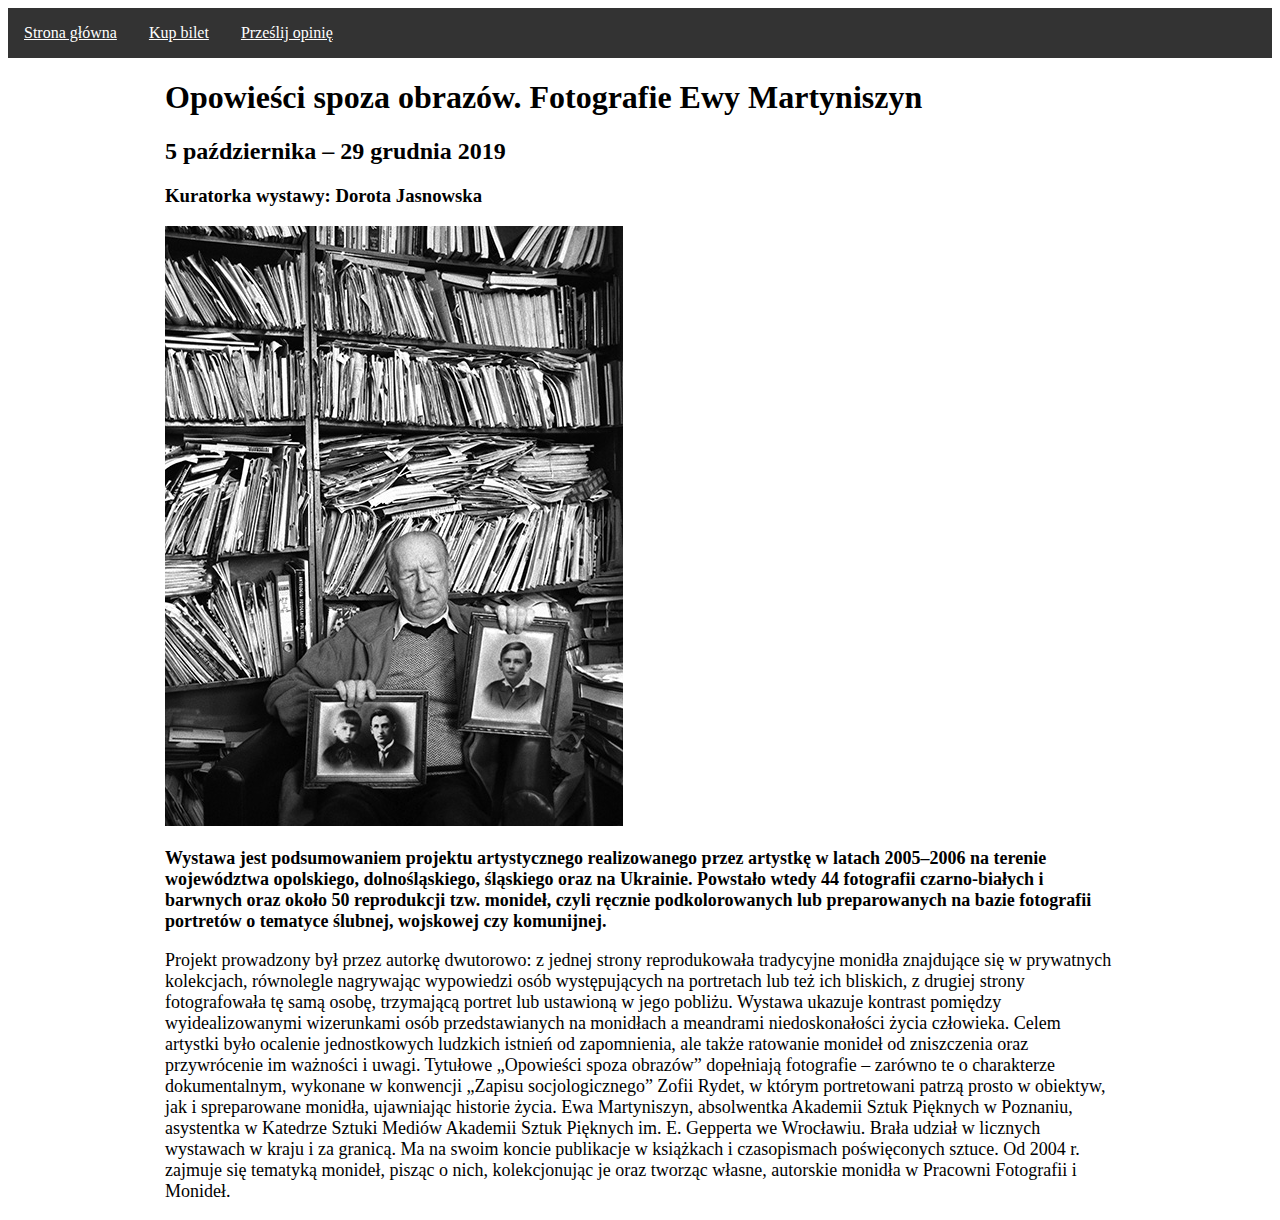
<file: opowisci.html>
<!DOCTYPE html>

<html lang="pl">
  <head>
    <meta charset="utf-8" />

    <title>The HTML5 Herald</title>
    <meta name="description" content="The HTML5 Herald" />
    <meta name="author" content="SitePoint" />

    <link rel="stylesheet" href="styles.css" />
  </head>

  <body>
      <ul class="main-menu" type="None">
        <li class="li-head"><a href="index.html">Strona główna</a></li>
        <li class="li-head"><a href="zakupBiletu.html">Kup bilet</a></li>
        <li class="li-head">
            <a href="mailto:piotr.papriko@gmail.com?subject=Moja_opinia"
            >Prześlij opinię</a
            >
        </li>
    </ul>
    <div class="main-block">
      <h1>Opowieści spoza obrazów. Fotografie Ewy Martyniszyn</h1>
      <h2>5 października – 29 grudnia 2019</h2>
      <h3>Kuratorka wystawy: Dorota Jasnowska</h3>
      <img src="images/fotografia.jpg" />
      <p>
        <b>
          Wystawa jest podsumowaniem projektu artystycznego realizowanego przez
          artystkę w latach 2005–2006 na terenie województwa opolskiego,
          dolnośląskiego, śląskiego oraz na Ukrainie. Powstało wtedy 44
          fotografii czarno-białych i barwnych oraz około 50 reprodukcji tzw.
          monideł, czyli ręcznie podkolorowanych lub preparowanych na bazie
          fotografii portretów o tematyce ślubnej, wojskowej czy komunijnej.
        </b>
      </p>
      <p>
        Projekt prowadzony był przez autorkę dwutorowo: z jednej strony
        reprodukowała tradycyjne monidła znajdujące się w prywatnych kolekcjach,
        równolegle nagrywając wypowiedzi osób występujących na portretach lub
        też ich bliskich, z drugiej strony fotografowała tę samą osobę,
        trzymającą portret lub ustawioną w jego pobliżu. Wystawa ukazuje
        kontrast pomiędzy wyidealizowanymi wizerunkami osób przedstawianych na
        monidłach a meandrami niedoskonałości życia człowieka. Celem artystki
        było ocalenie jednostkowych ludzkich istnień od zapomnienia, ale także
        ratowanie monideł od zniszczenia oraz przywrócenie im ważności i uwagi.
        Tytułowe „Opowieści spoza obrazów” dopełniają fotografie – zarówno te o
        charakterze dokumentalnym, wykonane w konwencji „Zapisu socjologicznego”
        Zofii Rydet, w którym portretowani patrzą prosto w obiektyw, jak i
        spreparowane monidła, ujawniając historie życia. Ewa Martyniszyn,
        absolwentka Akademii Sztuk Pięknych w Poznaniu, asystentka w Katedrze
        Sztuki Mediów Akademii Sztuk Pięknych im. E. Gepperta we Wrocławiu.
        Brała udział w licznych wystawach w kraju i za granicą. Ma na swoim
        koncie publikacje w książkach i czasopismach poświęconych sztuce. Od
        2004 r. zajmuje się tematyką monideł, pisząc o nich, kolekcjonując je
        oraz tworząc własne, autorskie monidła w Pracowni Fotografii i Monideł.
      </p>
    </div>
  </body>
</html>
</file>
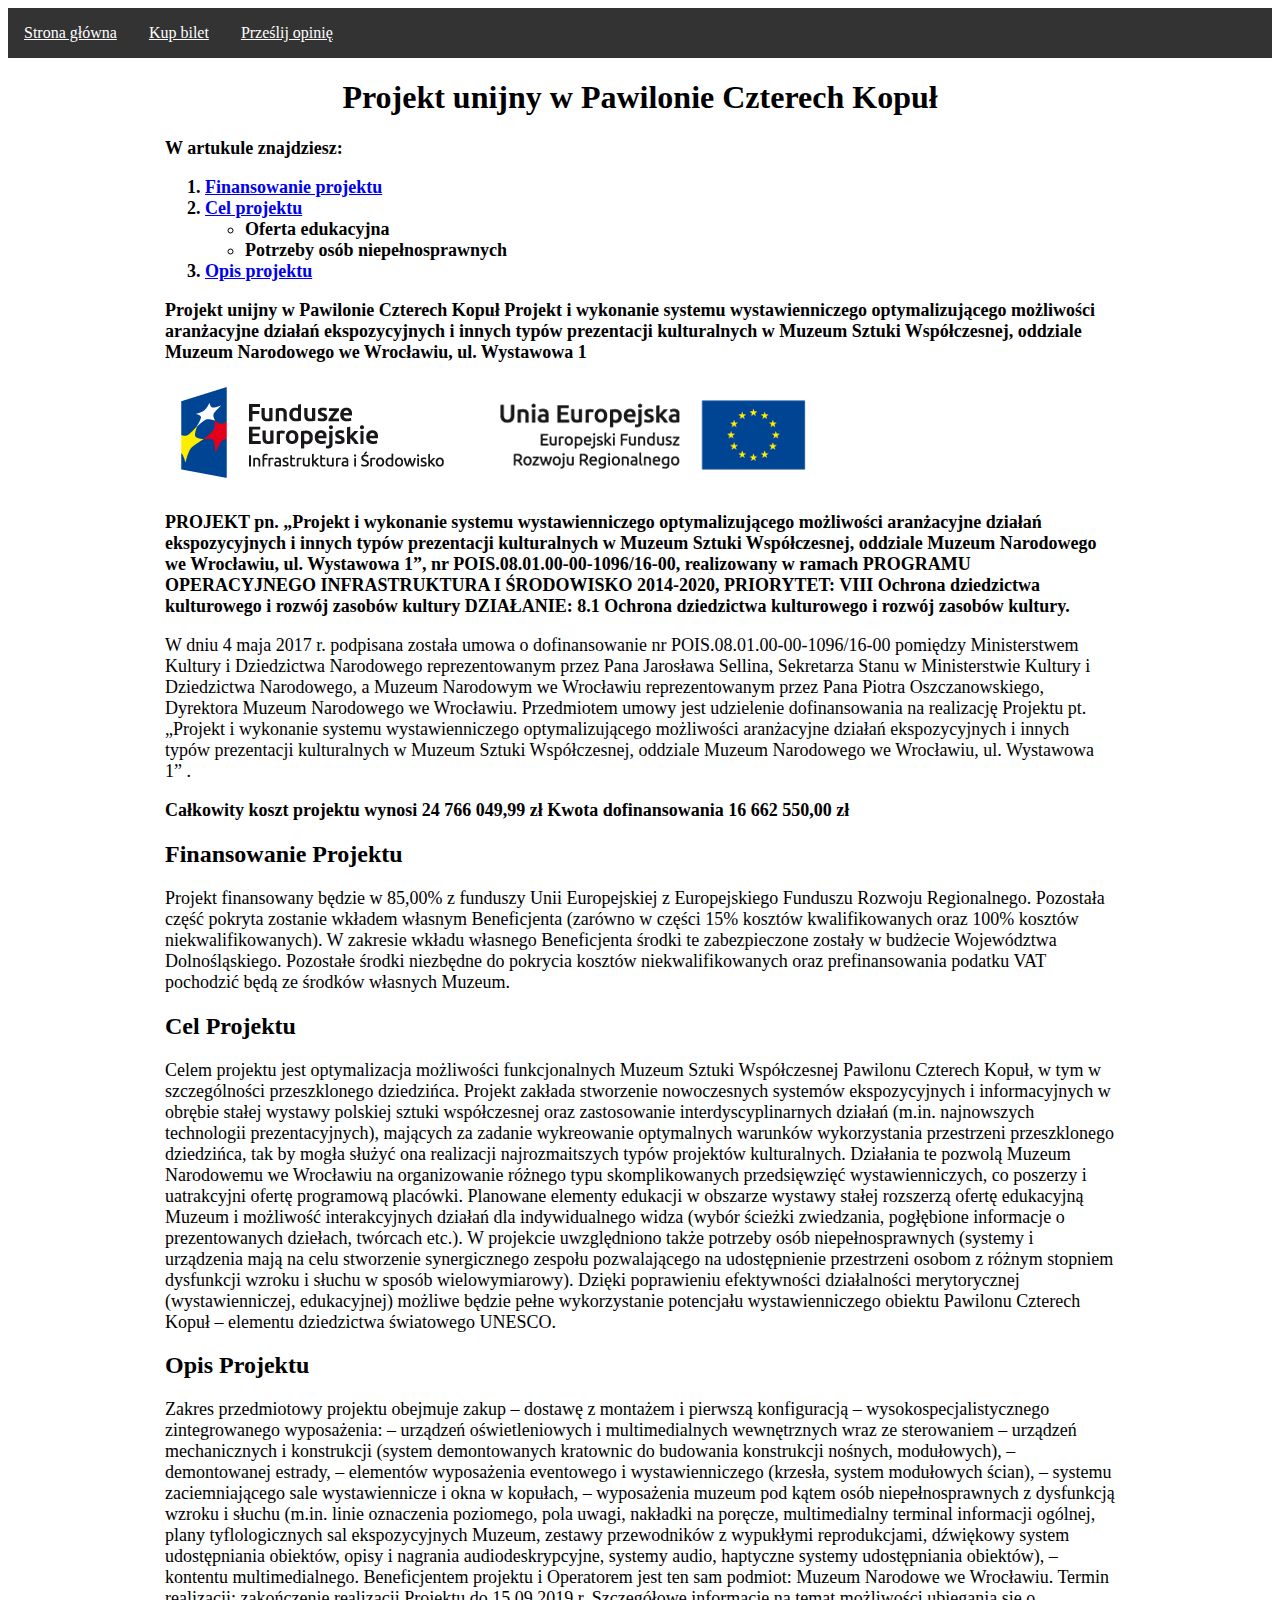
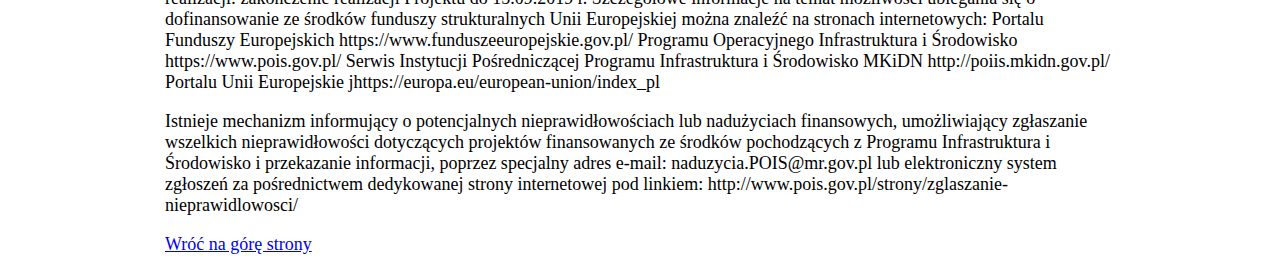
<file: projektUnijny.html>
<!DOCTYPE html>

<html lang="pl">
  <head>
    <meta charset="utf-8" />

    <title>The HTML5 Herald</title>
    <meta name="description" content="The HTML5 Herald" />
    <meta name="author" content="SitePoint" />

    <link rel="stylesheet" href="styles.css" />
  </head>

  <body>
      <ul class="main-menu" type="None">
        <li class="li-head"><a href="index.html">Strona główna</a></li>
        <li class="li-head"><a href="zakupBiletu.html">Kup bilet</a></li>
        <li class="li-head">
            <a href="mailto:piotr.papriko@gmail.com?subject=Moja_opinia"
            >Prześlij opinię</a
            >
        </li>
    </ul>
    <div class="main-block" id="top">
      <h1 align="center">
        Projekt unijny w Pawilonie Czterech Kopuł
      </h1>
      <p>
        <b>
          W artukule znajdziesz:
          <ol style="font-size: 18px;">
            <li><a href="#finansowanie">Finansowanie projektu</a></li>
            <li>
              <a href="#cel">Cel projektu</a>
              <ul>
                <li>
                  Oferta edukacyjna
                </li>
                <li>Potrzeby osób niepełnosprawnych</li>
              </ul>
            </li>
            <li><a href="#opis">Opis projektu</a></li>
          </ol>
        </b>
      </p>

      <p>
        <b>
          Projekt unijny w Pawilonie Czterech Kopuł Projekt i wykonanie systemu
          wystawienniczego optymalizującego możliwości aranżacyjne działań
          ekspozycyjnych i innych typów prezentacji kulturalnych w Muzeum Sztuki
          Współczesnej, oddziale Muzeum Narodowego we Wrocławiu, ul. Wystawowa 1
        </b>
      </p>
      <img src="images/unia.png" alt="Logo funduszy Europejskich" />
      <p>
        <b>
          PROJEKT pn. „Projekt i wykonanie systemu wystawienniczego
          optymalizującego możliwości aranżacyjne działań ekspozycyjnych i
          innych typów prezentacji kulturalnych w Muzeum Sztuki Współczesnej,
          oddziale Muzeum Narodowego we Wrocławiu, ul. Wystawowa 1”, nr
          POIS.08.01.00-00-1096/16-00, realizowany w ramach PROGRAMU
          OPERACYJNEGO INFRASTRUKTURA I ŚRODOWISKO 2014-2020, PRIORYTET: VIII
          Ochrona dziedzictwa kulturowego i rozwój zasobów kultury DZIAŁANIE:
          8.1 Ochrona dziedzictwa kulturowego i rozwój zasobów kultury.
        </b>
      </p>
      <p>
        W dniu 4 maja 2017 r. podpisana została umowa o dofinansowanie nr
        POIS.08.01.00-00-1096/16-00 pomiędzy Ministerstwem Kultury i Dziedzictwa
        Narodowego reprezentowanym przez Pana Jarosława Sellina, Sekretarza
        Stanu w Ministerstwie Kultury i Dziedzictwa Narodowego, a Muzeum
        Narodowym we Wrocławiu reprezentowanym przez Pana Piotra
        Oszczanowskiego, Dyrektora Muzeum Narodowego we Wrocławiu. Przedmiotem
        umowy jest udzielenie dofinansowania na realizację Projektu pt. „Projekt
        i wykonanie systemu wystawienniczego optymalizującego możliwości
        aranżacyjne działań ekspozycyjnych i innych typów prezentacji
        kulturalnych w Muzeum Sztuki Współczesnej, oddziale Muzeum Narodowego we
        Wrocławiu, ul. Wystawowa 1” .
      </p>
      <p>
        <b>
          Całkowity koszt projektu wynosi 24 766 049,99 zł Kwota dofinansowania
          16 662 550,00 zł
        </b>
      </p>
      <h2 id="finansowanie">Finansowanie Projektu</h2>
      <p>
        Projekt finansowany będzie w 85,00% z funduszy Unii Europejskiej z
        Europejskiego Funduszu Rozwoju Regionalnego. Pozostała część pokryta
        zostanie wkładem własnym Beneficjenta (zarówno w części 15% kosztów
        kwalifikowanych oraz 100% kosztów niekwalifikowanych). W zakresie wkładu
        własnego Beneficjenta środki te zabezpieczone zostały w budżecie
        Województwa Dolnośląskiego. Pozostałe środki niezbędne do pokrycia
        kosztów niekwalifikowanych oraz prefinansowania podatku VAT pochodzić
        będą ze środków własnych Muzeum.
      </p>
      <h2 id="cel">Cel Projektu</h2>
      <p>
        Celem projektu jest optymalizacja możliwości funkcjonalnych Muzeum
        Sztuki Współczesnej Pawilonu Czterech Kopuł, w tym w szczególności
        przeszklonego dziedzińca. Projekt zakłada stworzenie nowoczesnych
        systemów ekspozycyjnych i informacyjnych w obrębie stałej wystawy
        polskiej sztuki współczesnej oraz zastosowanie interdyscyplinarnych
        działań (m.in. najnowszych technologii prezentacyjnych), mających za
        zadanie wykreowanie optymalnych warunków wykorzystania przestrzeni
        przeszklonego dziedzińca, tak by mogła służyć ona realizacji
        najrozmaitszych typów projektów kulturalnych. Działania te pozwolą
        Muzeum Narodowemu we Wrocławiu na organizowanie różnego typu
        skomplikowanych przedsięwzięć wystawienniczych, co poszerzy i
        uatrakcyjni ofertę programową placówki. Planowane elementy edukacji w
        obszarze wystawy stałej rozszerzą ofertę edukacyjną Muzeum i możliwość
        interakcyjnych działań dla indywidualnego widza (wybór ścieżki
        zwiedzania, pogłębione informacje o prezentowanych dziełach, twórcach
        etc.). W projekcie uwzględniono także potrzeby osób niepełnosprawnych
        (systemy i urządzenia mają na celu stworzenie synergicznego zespołu
        pozwalającego na udostępnienie przestrzeni osobom z różnym stopniem
        dysfunkcji wzroku i słuchu w sposób wielowymiarowy). Dzięki poprawieniu
        efektywności działalności merytorycznej (wystawienniczej, edukacyjnej)
        możliwe będzie pełne wykorzystanie potencjału wystawienniczego obiektu
        Pawilonu Czterech Kopuł – elementu dziedzictwa światowego UNESCO.
      </p>
      <h2 id="opis">Opis Projektu</h2>
      <p>
        Zakres przedmiotowy projektu obejmuje zakup – dostawę z montażem i
        pierwszą konfiguracją – wysokospecjalistycznego zintegrowanego
        wyposażenia: – urządzeń oświetleniowych i multimedialnych wewnętrznych
        wraz ze sterowaniem – urządzeń mechanicznych i konstrukcji (system
        demontowanych kratownic do budowania konstrukcji nośnych, modułowych), –
        demontowanej estrady, – elementów wyposażenia eventowego i
        wystawienniczego (krzesła, system modułowych ścian), – systemu
        zaciemniającego sale wystawiennicze i okna w kopułach, – wyposażenia
        muzeum pod kątem osób niepełnosprawnych z dysfunkcją wzroku i słuchu
        (m.in. linie oznaczenia poziomego, pola uwagi, nakładki na poręcze,
        multimedialny terminal informacji ogólnej, plany tyflologicznych sal
        ekspozycyjnych Muzeum, zestawy przewodników z wypukłymi reprodukcjami,
        dźwiękowy system udostępniania obiektów, opisy i nagrania
        audiodeskrypcyjne, systemy audio, haptyczne systemy udostępniania
        obiektów), – kontentu multimedialnego. Beneficjentem projektu i
        Operatorem jest ten sam podmiot: Muzeum Narodowe we Wrocławiu. Termin
        realizacji: zakończenie realizacji Projektu do 15.09.2019 r. Szczegółowe
        informacje na temat możliwości ubiegania się o dofinansowanie ze środków
        funduszy strukturalnych Unii Europejskiej można znaleźć na stronach
        internetowych: Portalu Funduszy Europejskich
        https://www.funduszeeuropejskie.gov.pl/ Programu Operacyjnego
        Infrastruktura i Środowisko https://www.pois.gov.pl/ Serwis Instytucji
        Pośredniczącej Programu Infrastruktura i Środowisko MKiDN
        http://poiis.mkidn.gov.pl/ Portalu Unii Europejskie
        jhttps://europa.eu/european-union/index_pl
      </p>
      <p>
        Istnieje mechanizm informujący o potencjalnych nieprawidłowościach lub
        nadużyciach finansowych, umożliwiający zgłaszanie wszelkich
        nieprawidłowości dotyczących projektów finansowanych ze środków
        pochodzących z Programu Infrastruktura i Środowisko i przekazanie
        informacji, poprzez specjalny adres e-mail: naduzycia.POIS@mr.gov.pl lub
        elektroniczny system zgłoszeń za pośrednictwem dedykowanej strony
        internetowej pod linkiem:
        http://www.pois.gov.pl/strony/zglaszanie-nieprawidlowosci/
      </p>
      <p><a href="#top">Wróć na górę strony</a></p>
    </div>
  </body>
</html>
</file>
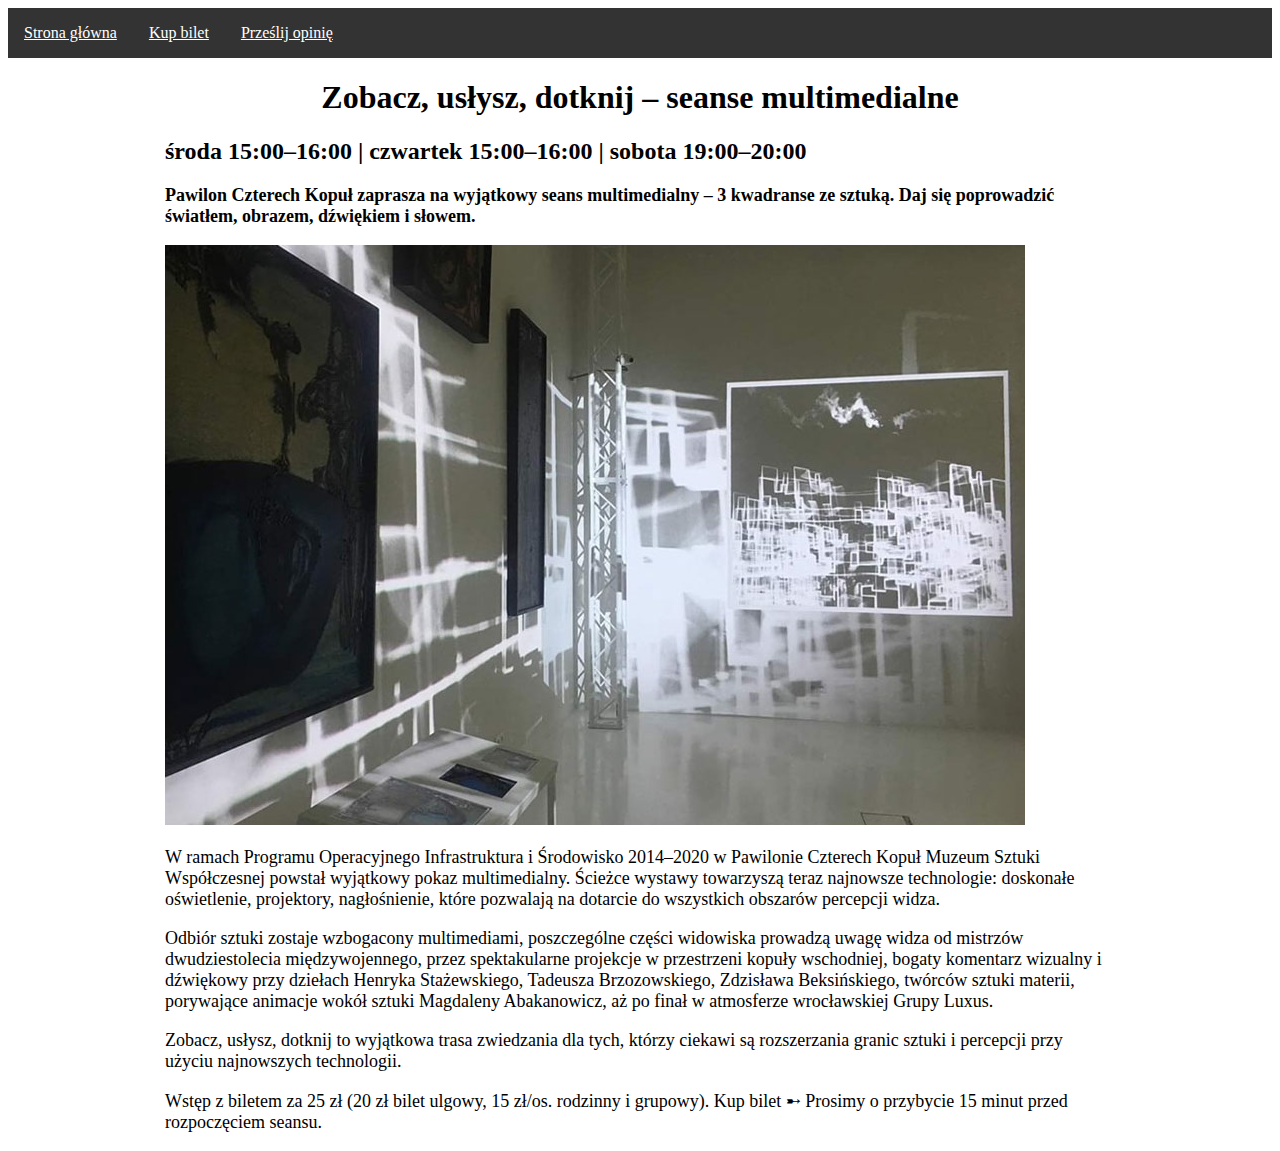
<file: seanseMultimedialne.html>
<!DOCTYPE html>

<html lang="pl">
  <head>
    <meta charset="utf-8" />

    <title>The HTML5 Herald</title>
    <meta name="description" content="The HTML5 Herald" />
    <meta name="author" content="SitePoint" />

    <link rel="stylesheet" href="styles.css" />
  </head>
  <body>
    <ul class="main-menu" type="None">
      <li class="li-head"><a href="index.html">Strona główna</a></li>
      <li class="li-head"><a href="zakupBiletu.html">Kup bilet</a></li>
      <li class="li-head">
        <a href="mailto:piotr.papriko@gmail.com?subject=Moja_opinia"
          >Prześlij opinię</a
        >
      </li>
    </ul>
    <div class="main-block">
      <h1 align="center">Zobacz, usłysz, dotknij – seanse multimedialne</h1>
      <h2>środa 15:00–16:00 | czwartek 15:00–16:00 | sobota 19:00–20:00</h2>
      <p>
        <b
          >Pawilon Czterech Kopuł zaprasza na wyjątkowy seans multimedialny – 3
          kwadranse ze sztuką. Daj się poprowadzić światłem, obrazem, dźwiękiem
          i słowem.</b
        >
      </p>
      <img src="images/seanse.jpg" />
      <p>
        W ramach Programu Operacyjnego Infrastruktura i Środowisko 2014–2020 w
        Pawilonie Czterech Kopuł Muzeum Sztuki Współczesnej powstał wyjątkowy
        pokaz multimedialny. Ścieżce wystawy towarzyszą teraz najnowsze
        technologie: doskonałe oświetlenie, projektory, nagłośnienie, które
        pozwalają na dotarcie do wszystkich obszarów percepcji widza.
      </p>
        <p>
            Odbiór
            sztuki zostaje wzbogacony multimediami, poszczególne części widowiska
            prowadzą uwagę widza od mistrzów dwudziestolecia międzywojennego, przez
            spektakularne projekcje w przestrzeni kopuły wschodniej, bogaty
            komentarz wizualny i dźwiękowy przy dziełach Henryka Stażewskiego,
            Tadeusza Brzozowskiego, Zdzisława Beksińskiego, twórców sztuki materii,
            porywające animacje wokół sztuki Magdaleny Abakanowicz, aż po finał w
            atmosferze wrocławskiej Grupy Luxus. 
        </p>
        <p>
            Zobacz, usłysz, dotknij to
            wyjątkowa trasa zwiedzania dla tych, którzy ciekawi są rozszerzania
            granic sztuki i percepcji przy użyciu najnowszych technologii. 
        </p>
        <p>
            Wstęp z
            biletem za 25 zł (20 zł bilet ulgowy, 15 zł/os. rodzinny i grupowy). Kup
            bilet ➸ Prosimy o przybycie 15 minut przed rozpoczęciem seansu.
        </p>
    </div>
  </body>
</html>
</file>
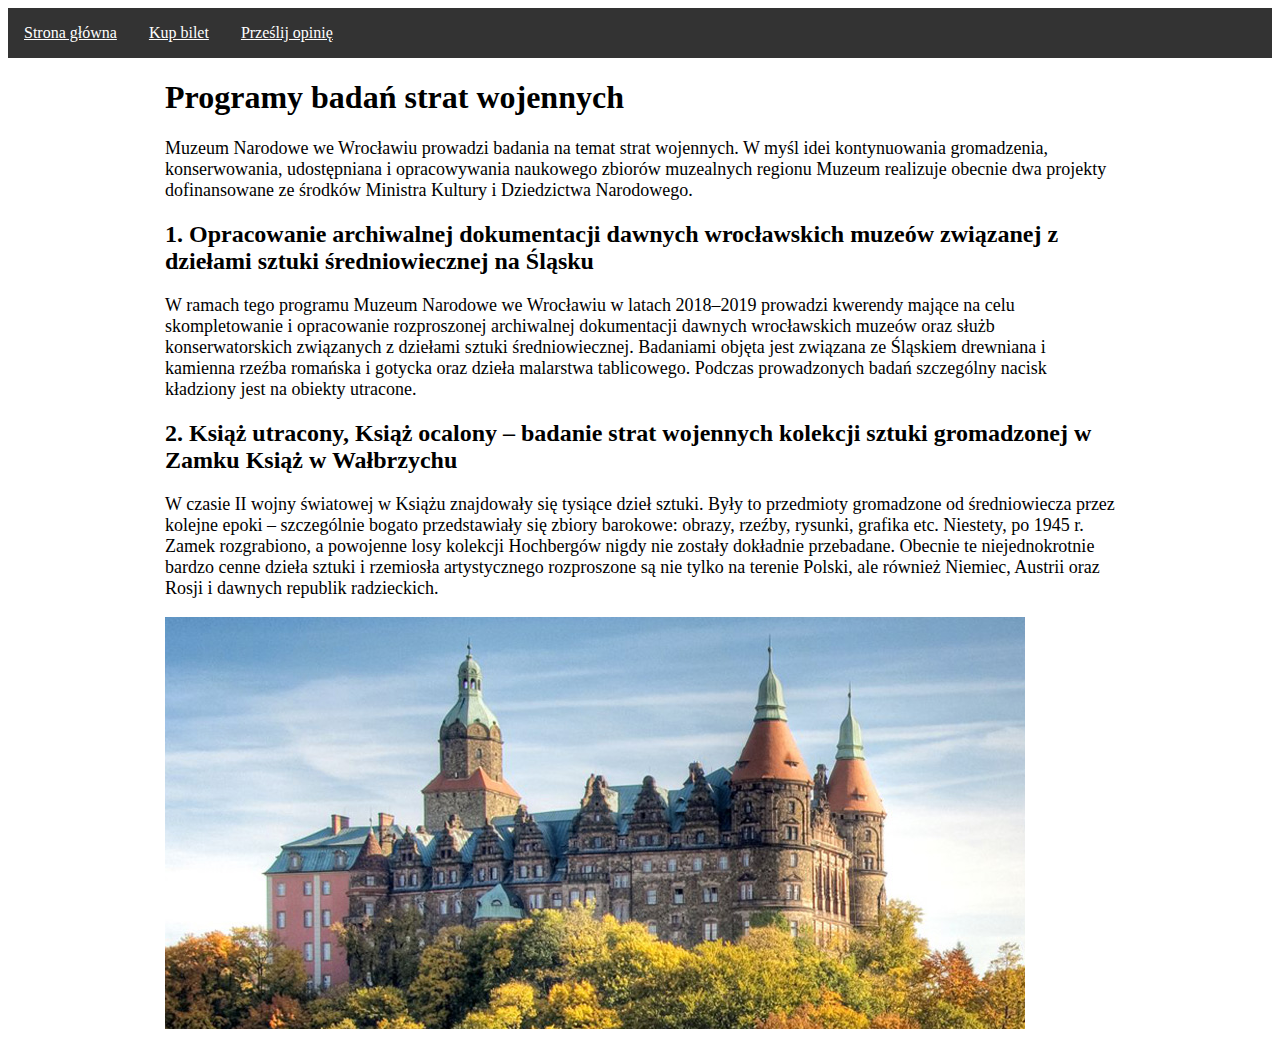
<file: stratyWojenne.html>
<!DOCTYPE html>

<html lang="pl">
  <head>
    <meta charset="utf-8" />

    <title>The HTML5 Herald</title>
    <meta name="description" content="The HTML5 Herald" />
    <meta name="author" content="SitePoint" />

    <link rel="stylesheet" href="styles.css" />
  </head>
  <body>
    <ul class="main-menu" type="None">
      <li class="li-head"><a href="index.html">Strona główna</a></li>
      <li class="li-head"><a href="zakupBiletu.html">Kup bilet</a></li>
      <li class="li-head">
        <a href="mailto:piotr.papriko@gmail.com?subject=Moja_opinia"
          >Prześlij opinię</a
        >
      </li>
    </ul>
    <div class="main-block">
      <h1>Programy badań strat wojennych</h1>
      <p>
        Muzeum Narodowe we Wrocławiu prowadzi badania na temat strat wojennych.
        W myśl idei kontynuowania gromadzenia, konserwowania, udostępniana i
        opracowywania naukowego zbiorów muzealnych regionu Muzeum realizuje
        obecnie dwa projekty dofinansowane ze środków Ministra Kultury i
        Dziedzictwa Narodowego.
      </p>
      <h2>
        1. Opracowanie archiwalnej dokumentacji dawnych wrocławskich muzeów
        związanej z dziełami sztuki średniowiecznej na Śląsku
      </h2>
      <p>
        W ramach tego programu Muzeum Narodowe we Wrocławiu w latach 2018–2019
        prowadzi kwerendy mające na celu skompletowanie i opracowanie
        rozproszonej archiwalnej dokumentacji dawnych wrocławskich muzeów oraz
        służb konserwatorskich związanych z dziełami sztuki średniowiecznej.
        Badaniami objęta jest związana ze Śląskiem drewniana i kamienna rzeźba
        romańska i gotycka oraz dzieła malarstwa tablicowego. Podczas
        prowadzonych badań szczególny nacisk kładziony jest na obiekty utracone.
      </p>
      <h2>
        2. Książ utracony, Książ ocalony – badanie strat wojennych kolekcji
        sztuki gromadzonej w Zamku Książ w Wałbrzychu
      </h2>
      <p>
        W czasie II wojny światowej w Książu znajdowały się tysiące dzieł
        sztuki. Były to przedmioty gromadzone od średniowiecza przez kolejne
        epoki – szczególnie bogato przedstawiały się zbiory barokowe: obrazy,
        rzeźby, rysunki, grafika etc. Niestety, po 1945 r. Zamek rozgrabiono, a
        powojenne losy kolekcji Hochbergów nigdy nie zostały dokładnie
        przebadane. Obecnie te niejednokrotnie bardzo cenne dzieła sztuki i
        rzemiosła artystycznego rozproszone są nie tylko na terenie Polski, ale
        również Niemiec, Austrii oraz Rosji i dawnych republik radzieckich.
      </p>
      <img src="images/ksiaz.jpg" />
    </div>
  </body>
</html>
</file>
<file: styles.css>
.main-menu {
  list-style-type: none;
  margin: 0;
  padding: 0;
  overflow: hidden;
  background-color: #333333;
}
.main-menu li {
  float: left;
}

.main-menu li a {
  display: block;
  color: white;
  text-align: center;
  padding: 16px;
}
table {
  margin: 0 auto;
}
table td {
  border: 1px solid black;
}
table th {
  border: 1px solid black;
}
.main-block {
  width: 950px;
  margin: 0 auto;
}
.main-block p {
  font-size: 18px;
}
</file>
